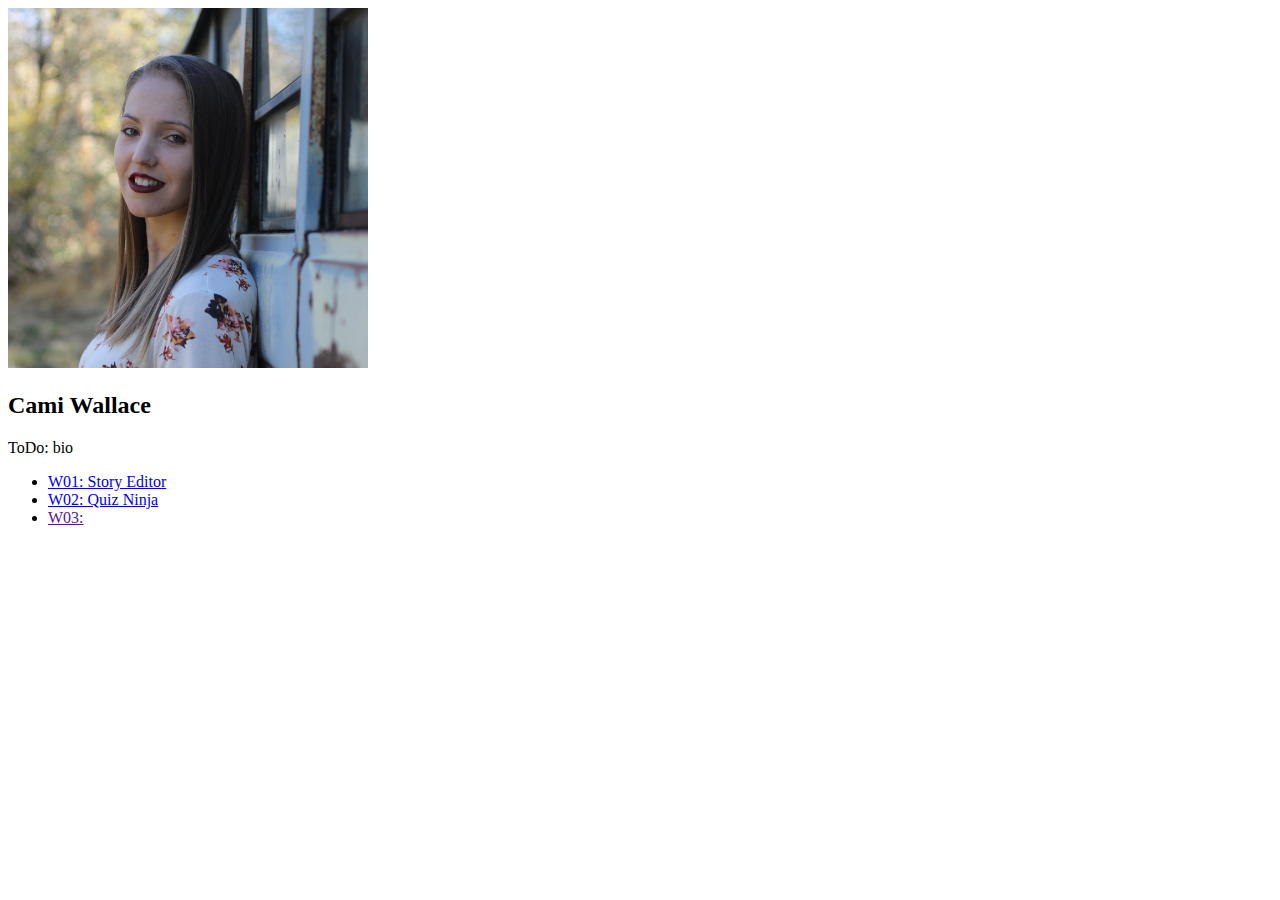
<file: index.html>
<!DOCTYPE html>
<html lang="en">
    <head>
        <meta charset="utf-8" />
        <meta name="viewport" content="width=device-width, initial-scale=1, shrink-to-fit=no" />
        <meta name="description" content="Portfolio of projects for WDD330" />
        <meta name="author" content="Cami Wallace" />
        <link rel="stylesheet" href="styles/index.css">
        <title>Cami Wallace WDD330 Portfolio</title>
        </head>
    <body>
       <header>

       </header>
       <section id="profile">
            <div id="picture">
               <img class="pictures" src="assests/profile.jpg" alt="Picture of Cami Wallace">
           </div>
           <div id="intro">
               <h2>Cami Wallace</h2>
               <p>ToDo: bio</p>
           </div>
       </section>
       <section id="assignments">
           <div id="folders">
               <ul>
                   <li id="w1"><a href="W01/story_editor.html">W01: Story Editor</a></li>
                   <li id="w2"><a href="W02/index.html">W02: Quiz Ninja</a></li>
                   <li id="w3"><a href="">W03: </a></li>
               </ul>
           </div>
       </section>
    </body>
</html>
</file>
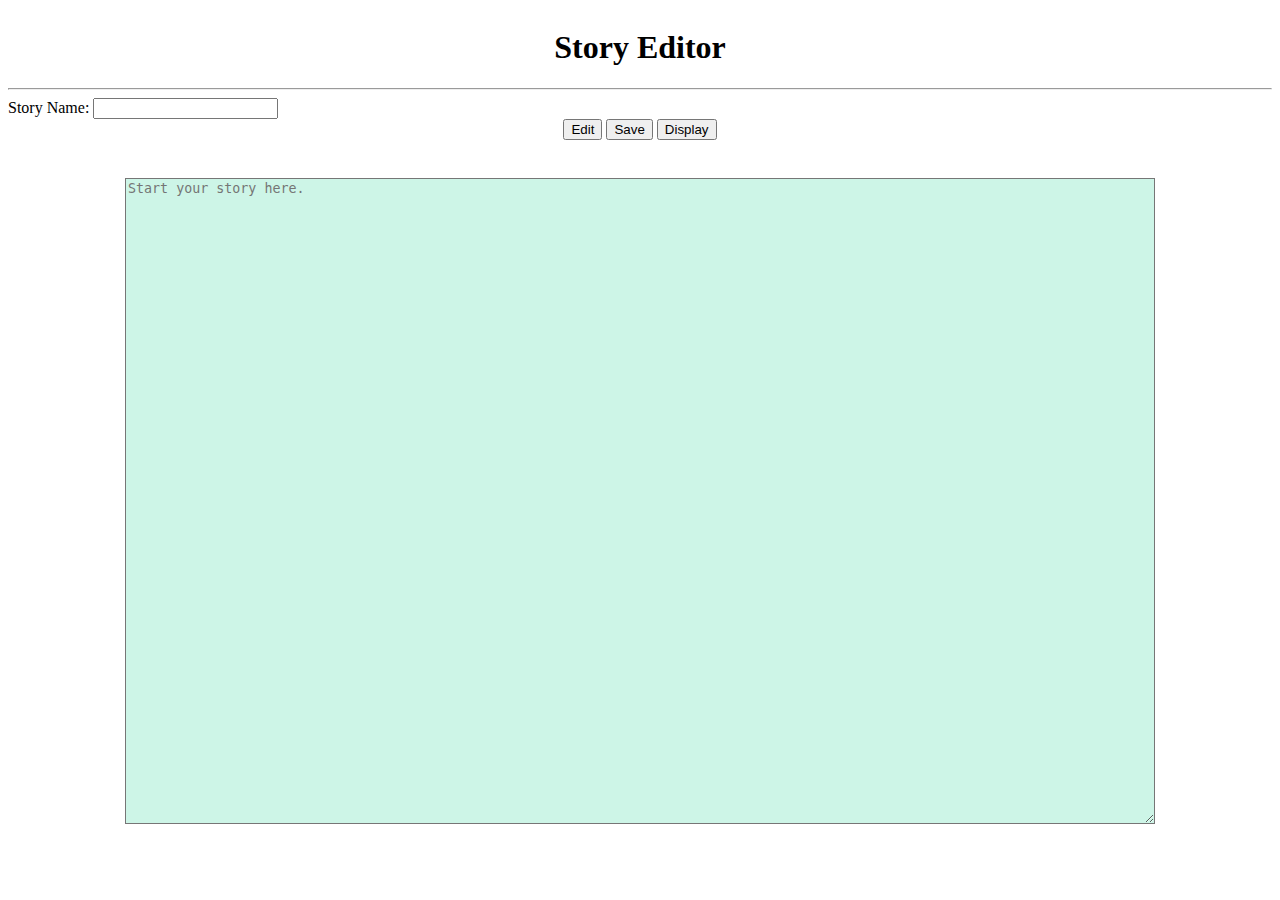
<file: W01/story_editor.html>
<!DOCTYPE html>
<html>
    <head>
        <title>Story Writer</title>
        <script>
            function loadStory(){
                var storyName = document.getElementById("title").value
                var storyHTML = localStorage.getItem(storyName)
                document.getElementById("story_editor").value = storyHTML
            }
             function saveStory(){
                var storyName = document.getElementById("title").value
                var storyHTML = document.getElementById("story_editor").value
                window.localStorage.setItem(storyName, storyHTML)

            } 
            function displayStory(){
                var storyHTML = document.getElementById("story_editor").value
                var storyTitle = document.getElementById("title").value
                document.getElementById("display").innerHTML = storyTitle + ": " + storyHTML 

            }
        </script>
        <style>
            body{
                display: flex;
                flex-wrap: wrap;
                flex-direction: column;
            }
            textarea{
                width: 80vw;
                height: 50vw;
                background-color: rgb(205, 245, 231);
                justify-self: center;
                align-self: center;
                margin: 3%;
                
            }
            .buttons{
                align-self: center;
            }
            header{
                text-align: center;
            }

        </style>
    </head>
    <body>
        <header>
            <h1>Story Editor</h1><hr>
        </header>
        <div class="titleInput">
            <label for="title">Story Name: </label>
            <input type="text" id="title" name="title"><br> 
        </div>        
        <section class="buttons">
            <button onclick="loadStory()" id="edit" type="button">Edit</button>
            <button onclick="saveStory()" id="save" type="button">Save</button>
            <button onclick="displayStory()" id="btn_display" type="button">Display</button>
        </section>
        <textarea id="story_editor" placeholder="Start your story here."></textarea>
        <div id="display"></div>

    </body>
</html>
</file>
<file: styles/index.css>
img{
    max-width: 40vmin;
}
</file>
